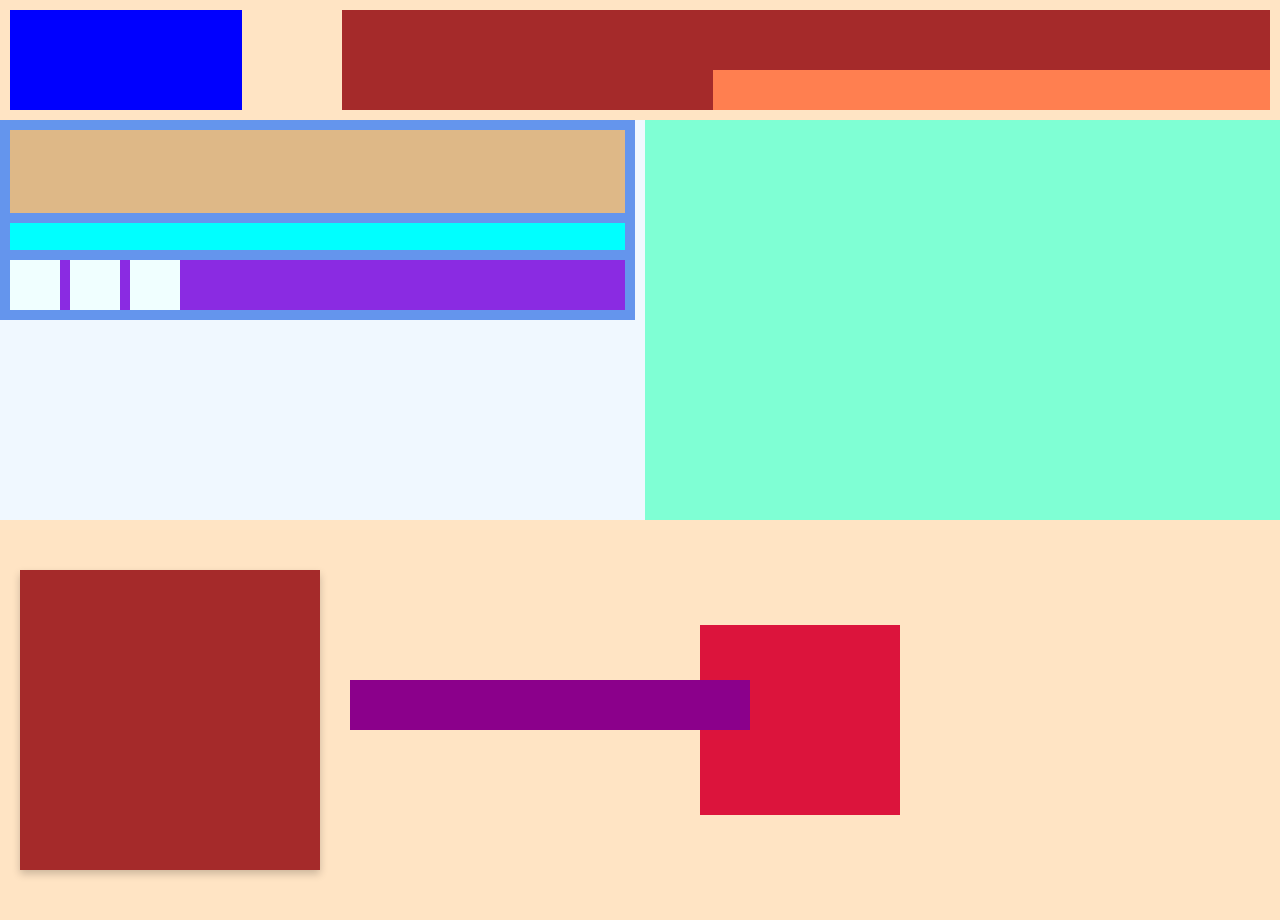
<file: index.html>
<!DOCTYPE html>
<html lang="PT-BR">
<head>
    <meta charset="UTF-8">
    <meta name="viewport" content="width=device-width, initial-scale=1.0">
    <link rel="stylesheet" href="css/style.css">
    <title>Inicio</title>
</head>
<body>
    
    <header id="cabecalho">
        <div id="logo"></div>
        <nav id="menu_principal">
            <div id="intens_menu"></div>
            
        </nav>
    </header>

    <section id="quem_sou">
        <div id="informacoes_texto">
             <div id="titulo_informacoes"></div>
              <div id="botao_informacoes"></div>
               <div id="redes_sociais_informacoes">
                <div class="redes_sociais" id="instagram_informacoes"></div>
                <div class="redes_sociais" id="linkedin_informacoes"></div>
                <div class="redes_sociais" id="fecebook_informacoes"></div>
               </div>
        </div>
        <div id="foto"></div>
    </section>

    <section id="informacoes_2"> 
        
        <article id="foto_informacoes"></article>
        <div id="titulo"></div>
        <div id="texto"></div>
    
    </section>
    
</body>
</html>
</file>
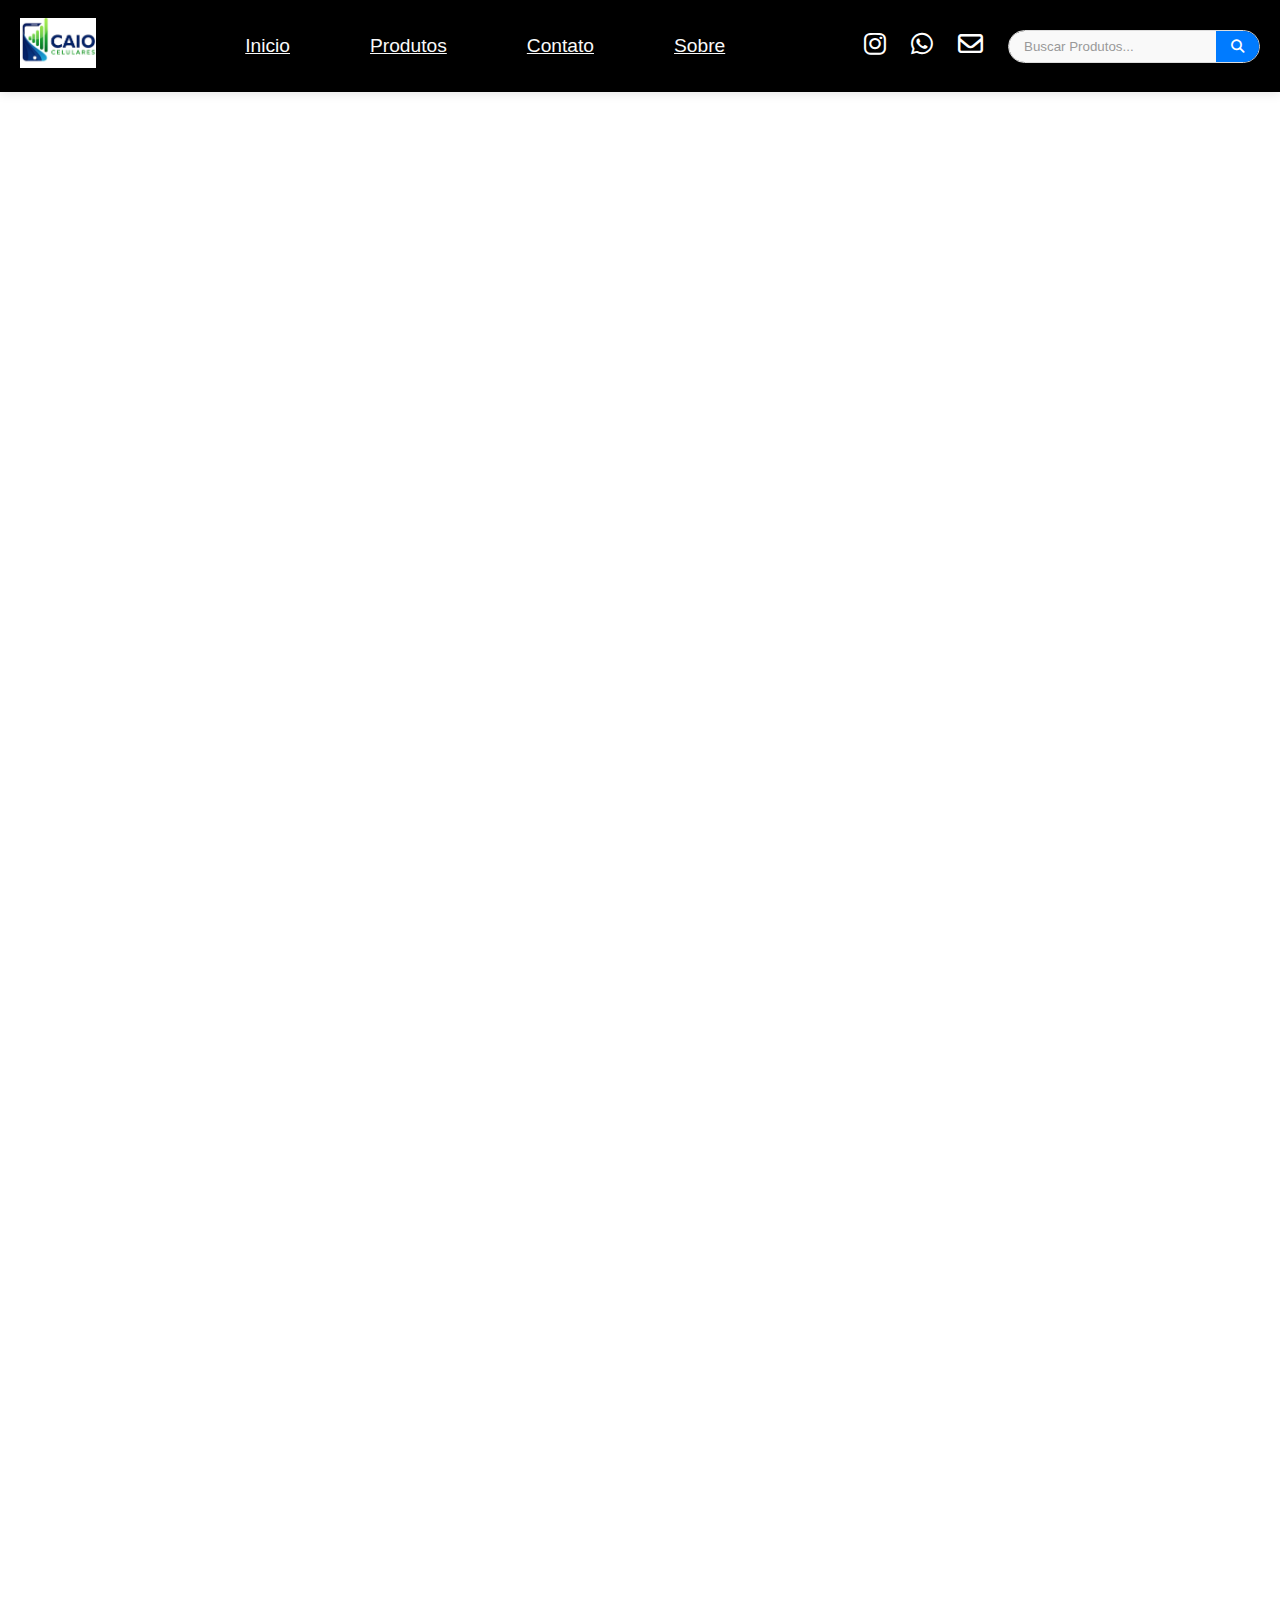
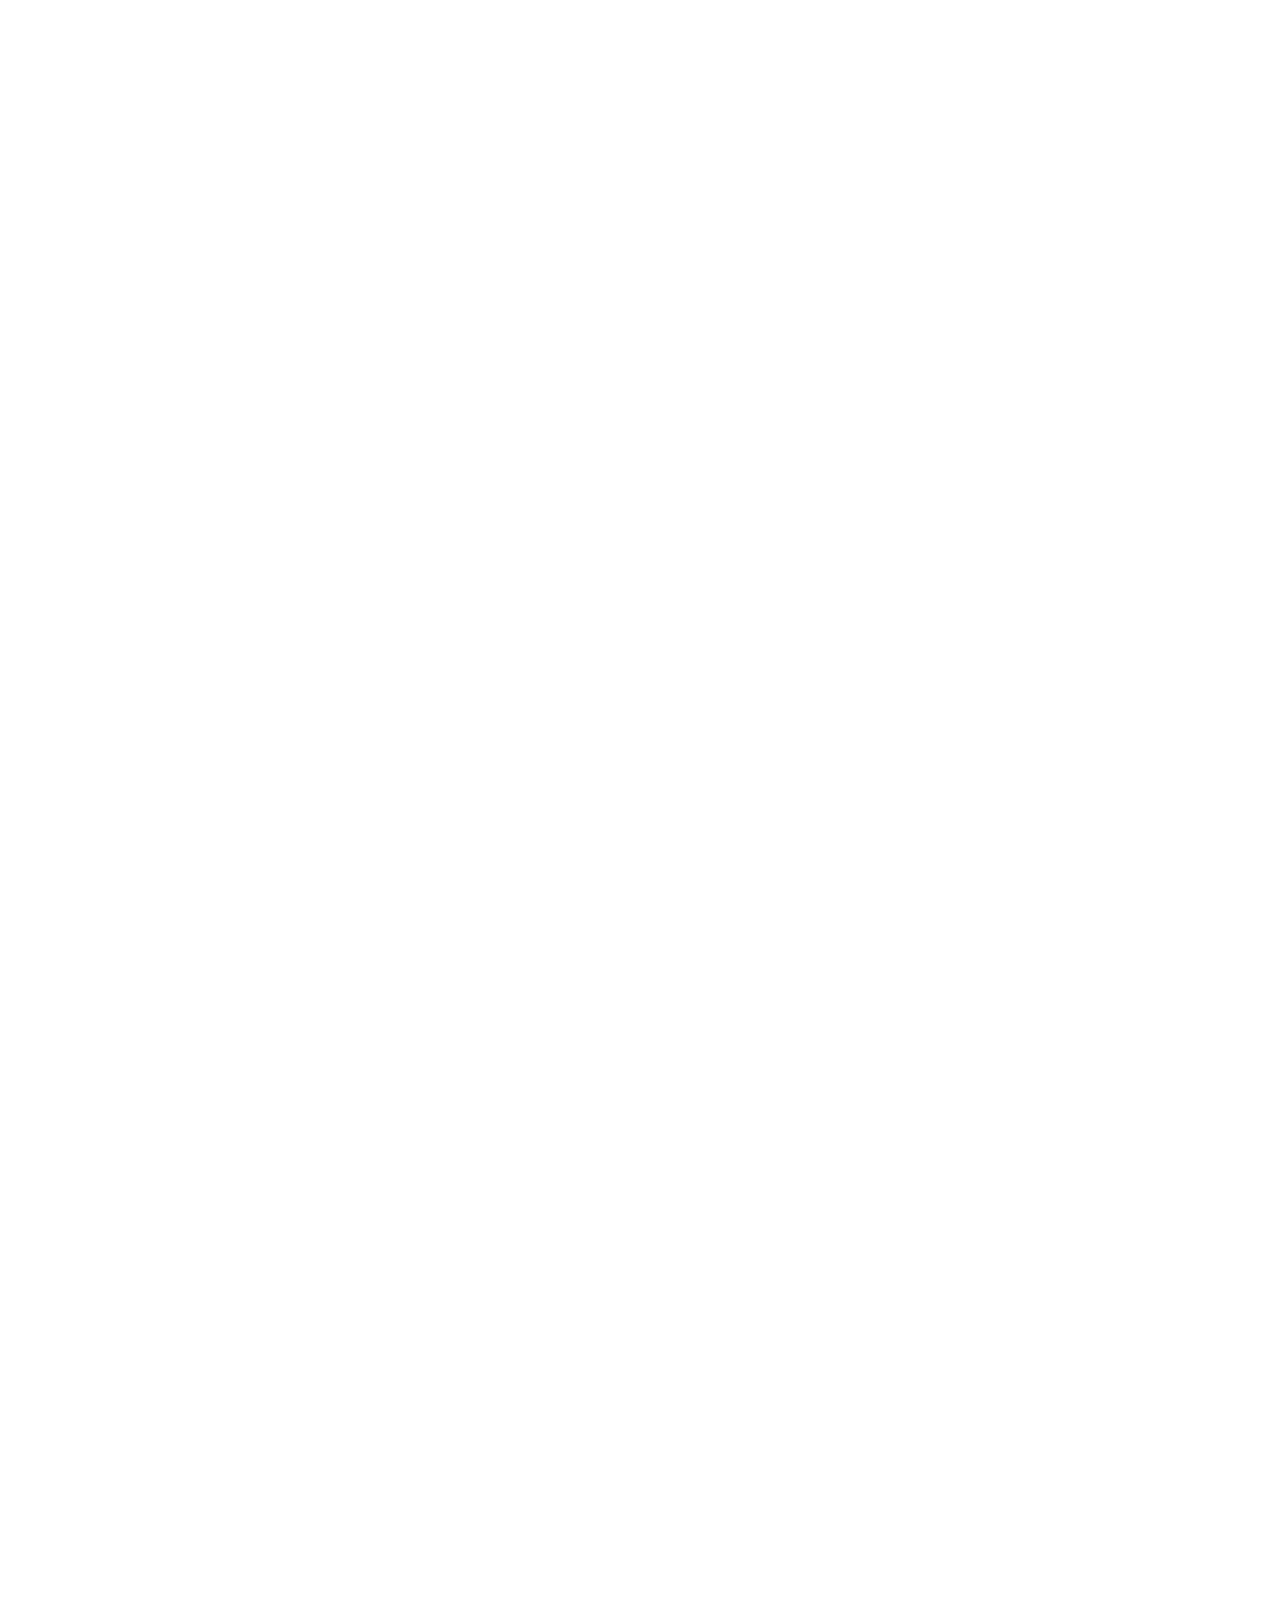
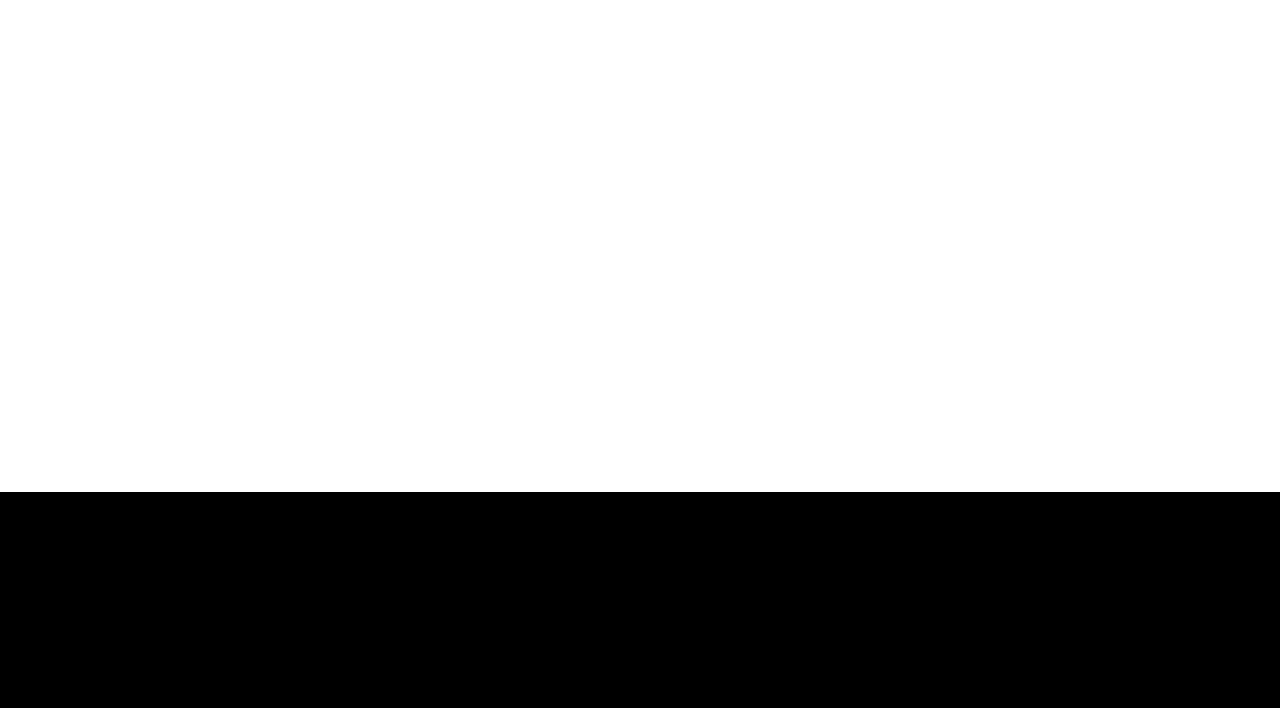
<file: Projeto/index.html>
<!DOCTYPE html>
<html lang="PT-BR">
<head>
    <meta charset="UTF-8">
    <meta name="viewport" content="width=device-width, initial-scale=1.0">
    <title>Inicio</title>
    <link rel="stylesheet" href="css/index.css">
    <!-- Adicione Font Awesome para ícones -->
    <link rel="stylesheet" href="https://cdnjs.cloudflare.com/ajax/libs/font-awesome/6.4.0/css/all.min.css">
    
    <link rel="website icon" typer="logo" href="image/logo.png">
</head>
<body>
    <header id="cabecalho">
        <div id="logo"><img src="image/logo.png" alt="logo"></div>

        <nav class="menu_principal">
            <ul>
                <li><a href="index.html#"></a>Inicio</li>
                <li><a href="produtos.html#"></a>Produtos</li>
                <li><a href="contato.html#"></a>Contato</li>
                <li><a href="sobre.html#"></a>Sobre</li>
                
            </ul>
        </nav>

        <div id="menus"><!-- Começo menus redes sociais-->
            <div class="redes-sociais">
                <a href="https://instagram.com/seuuser" target="_blank" class="social-icon"><i class="fab fa-instagram"></i></a>
                <a href="https://wa.me/seunumero" target="_blank" class="social-icon"><i class="fab fa-whatsapp"></i></a>
                <a href="mailto:caioaugustopl@gmail.com" class="social-icon"><i class="far fa-envelope"></i></a>
                <div class="busca"><!-- Começo busca de produtos com botão -->
                    <form action="" method="get">
                        <input type="text" name="q" placeholder="Buscar Produtos...">
                        <button type="submit"><i class="fas fa-search"></i></button>
                    </form>
                </div><!-- Fim busca de produtos com botão -->
            </div>
        </div><!-- Fim menus redes sociais-->
    </header>

    <section id="corpo"></section>

    <footer id="rodape">

    </footer>    
</body>
</html>
</file>
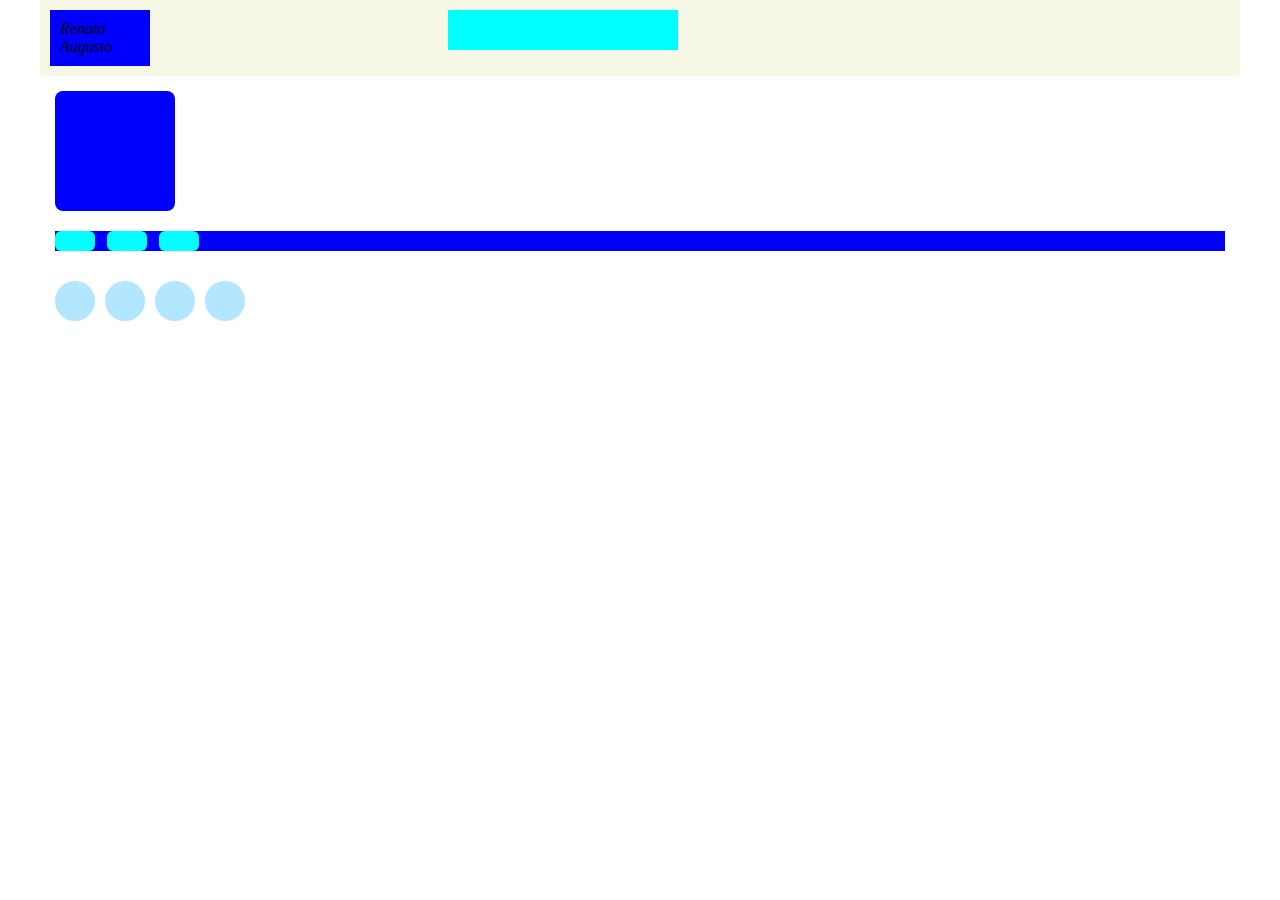
<file: seletores.html>
<!DOCTYPE html>
<html lang="PT-BR">

<head>
    <meta charset="UTF-8">
    <meta name="viewport" content="width=device-width, initial-scale=1.0">
    <title>Seletores</title>
    <link rel="stylesheet" href="css/seletores.css">
</head>

<body>

    <header class="tamanho" id="cabecalho">
        <div id="logo">
            <p>Renato Augusto</p>
        </div>
        <div class="menus"></div>
    </header>

    <section class="tamanho" class="corpo_site">
        <div id="corpo_site">
            <div id="foto"></div>
            <div id="nome"></div>
        </div>

        <div class="corpo_site">
            <div id="botoes">
                <div class="botao"></div>
                <div class="botao"></div>
                <div class="botao"></div>
            </div>
        </div>
    </section>

    <footer class="tamanho" id="rodape">
        <div id="redes-sociais">
            <div class="icone_rede"></div>
            <div class="icone_rede"></div>
            <div class="icone_rede"></div>
            <div class="icone_rede"></div>
        </div>
    </footer>
</body>

</html>
</file>
<file: css/style.css>
*{
    margin: 0;
    padding: 0;
    box-sizing: border-box;
}

#cabecalho{
    background-color: bisque;
    padding: 10px;
    /* estruturar o leoiaute com grid */
    display: grid;
    grid-template-columns: 1fr 4fr ;
    gap: 0px 100px;
}

#logo{
    background-color: blue;
    height: 100px;
}

#menu_principal{
    background-color: brown;
    height: 100px;
    display: grid;
    grid-template-columns: 1fr;
    /* Aling Justify */
    place-items: end end ;
}

#intens_menu{
    background-color: coral;
    height: 40px;
    width: 60%;
}

#quem_sou{
    background-color: aliceblue;
    height: 400px;
    display: grid;
    grid-template-columns: 1fr 1fr;
    gap: 0px 10px;

}

#informacoes_texto{
    background-color: cornflowerblue;
    height: 50%;
    padding: 10px;
    display: grid;
    grid-template-columns: 1fr;
    grid-template-rows: 3fr 1fr 1fr;
    gap: 10px 0px;

}
#foto{
    background-color: aquamarine;
    
}


#titulo_informacoes{
    background-color: burlywood;
}
#botao_informacoes{
    background-color: aqua;
}
#redes_sociais_informacoes{
    background-color: blueviolet;
    display: grid;
    grid-template-columns: 50px 50px 50px;
    place-items: center start;
    gap: 10px;

}

.redes_sociais{
    background-color: azure;
    height: 50px;
    width: 50px;
}

/* segunda parte */
#informacoes_2 {
    background-color: bisque;
    height: 400px;
    padding: 20px;
    display: grid;
    grid-template-areas: "image info";
    grid-template-columns: 1fr 4fr;
    gap: 20px;
    align-items: center;
    justify-items: center;
}

#foto_informacoes {
    background-color: #a52a2a; 
    height: 300px;
    width: 300px;
    grid-area: image;
    box-shadow: 0 4px 8px rgba(0, 0, 0, 0.2);
}

#titulo {
    background-color: #8b008b; 
    height: 50px;
    width: 400px;
    display: grid;
    grid-template-columns: 1fr;
    grid-template-rows: 3fr 1fr 1fr;
    place-items: center start;
    color: white;
    padding: 10px;
    position: absolute;
    left: 350px ;
    top: 75.6% ;
    z-index: index 10px; 
    
   
}

#texto{
    background-color: crimson;
    height: 190px;
    width: 200px;
    display: grid;
    grid-template-columns: 1fr 1fr;
    grid-template-rows: 3fr;
    place-items: center;
    
}
</file>
<file: Projeto/css/index.css>
/* Começo do cabeçalho */
* {
    margin: 0;
    padding: 0;
    box-sizing: border-box;
    font-family: 'Arial', sans-serif;
}

#cabecalho {
    background-color: black;
    padding: 15px 20px;
    display: flex;
    justify-content: space-between;
    align-items: center;
    box-shadow: 0 2px 10px rgba(0, 0, 0, 0.1);
}

#logo {
    font-size: 24px;
    font-weight: bold;
    color: #333;
}

#logo img{
    max-height: 50px;
}

/* Estilos para o menu principal */
.menu_principal{
    display: flex;
    justify-content: space-between;
    align-items: center;
    padding: 10px 20px;
}
.menu_principal ul{
    list-style-type: none;
    margin: 0;
    padding: 0;
    display: flex;
    list-style: none;
    gap: 20px;
}

.menu_principal li{
    margin: 0 15px;
    font-size: 1.2em;
    text-decoration: underline;
    display: block;
    padding: 10px;
    cursor: pointer;
    color: #f9f9f9;
}

.menu_principal a{
    text-decoration: none;
    color: #555;
    font-weight: 500;
    padding: 5px;
    transition: color 0.3s ease;
    color: #fff;
}

.menu_principal a:hover{
    color: #007bff;
}

/* Estilos para menu redes */
.redes-sociais {
    display: flex;
    gap: 25px; /* Espaço entre os ícones */
}

.social-icon {
    color: #555;
    font-size: 25px;
    transition: all 0.3s ease;
    text-decoration: none;
    color: #fff;
}

.social-icon:hover {
    transform: scale(1.1);
    color: #007bff;
}

/* Estilo barra de pesquisa */
.busca {
    display: flex;
    align-items: center;
    color: transparent;
}

.busca form {
    display: flex;
    border: 1px solid #ddd;
    border-radius: 20px;
    overflow: hidden;
}

.busca input[type="text"] {
    border: none;
    padding: 8px 15px;
    outline: none;
    background-color: #f9f9f9;
}

.busca input[type="text"]::placeholder {
    color: #999;
}

.busca button {
    background-color: #007bff;
    border: none;
    color: #fff;
    padding: 8px 15px;
    cursor: pointer;
    transition: background-color 0.3s ease;
}

.busca button:hover {
    background-color: #0056b3;
}

/* Cores específicas para hover */
.fa-instagram:hover { color: #E1306C; }
.fa-whatsapp:hover { color: #25D366; }
.fa-envelope:hover { color: #EA4335; }

/* Responsividade */
@media (max-width: 768px) {
    #cabecalho {
        flex-direction: column;
        align-items: flex-start;
        padding: 15px;
    }

    .menu_principal{
        margin-top: 15px;
        width: 100%;
        flex-direction: column;
    }

    .menu_principal ul{
        flex-direction: column;
        align-items: flex-start;
    }

     #menus {
        flex-direction: column;
        align-items: flex-start;
        margin-top: 15px;
        width: 100%;
    }

    .menu_principal li{
        margin-top: 5px 0;
    }

    .redes-sociais {
        margin-top: 15px;
        margin-bottom: 15px;
    }

    .busca{
        width: 100%;
    }

    .busca form{
        width: 100%;
    }

    .busca input[type="text"] {
        flex-grow: 1;
    }
}
/* Fim do cebecalho */
/* Começo da section */
#corpo{
    height: 400vh;
    width: 100%;
}
/* Fim da section */
/* Começo do Rodapé */
#rodape{
    height: 24vh;
    width: 100%;
    background-color: black;
}
</file>
<file: css/seletores.css>
*{
    margin: 0;
    padding: 0;
    box-sizing: border-box;
}

.tamanho {
    max-width: 1200px; 
    margin: 0 auto;
    padding: 15px;
}

#cabecalho{
    display: grid;
    grid-template-columns: 2fr 2fr 2fr;
    gap: 15px;
    align-items: center center;
    background: #f7f7e6;
    padding: 10px;
  
}

#logo{
    background-color: #0000ff;
    width: 100px;
    padding: 10px;
    font-style: italic;
}

.menus{
    background-color: aqua;
    width: 60%;
    height: 40px;
    
}


/* Section */

.corpo_site {
    display: flex;
    flex-direction: column;
    align-items: flex-start;
    gap: 30px;
    background-color: #00f;
    display: flex;
    flex-direction: column;
    margin-top: 20px;
}

#foto {
    width: 120px;
    height: 120px;
    background: #00f;
    color: #fff;
    display: flex;
    align-items: center;
    justify-content: center;
    font-size: 1.2rem;
    border-radius: 8px;
   
}

#nome {
    font-size: 1.3rem;
    font-weight: bold;
    color: #222;
}


#botoes {
    display: flex;
    gap: 12px;
}

.botao {
    background: #00ffff;
    color: #222;
    border: none;
    padding: 10px 20px;
    border-radius: 6px;
    cursor: pointer;
    font-weight: bold;
    
}

.botao:hover {
    background: #00cccc;
}

#redes-sociais {
    display: flex;
    gap: 10px;
}

.icone_rede {
    width: 40px;
    height: 40px;
    background: #b3e6ff;
    border-radius: 50%;
    display: flex;
    align-items: center;
    justify-content: center;
    font-size: 1.2rem;
}

:root{
    /* Cores */
    --cor_primaria:#0000ff;
    /* Fontes */
    --fonte_primaria: italic;
}
</file>
